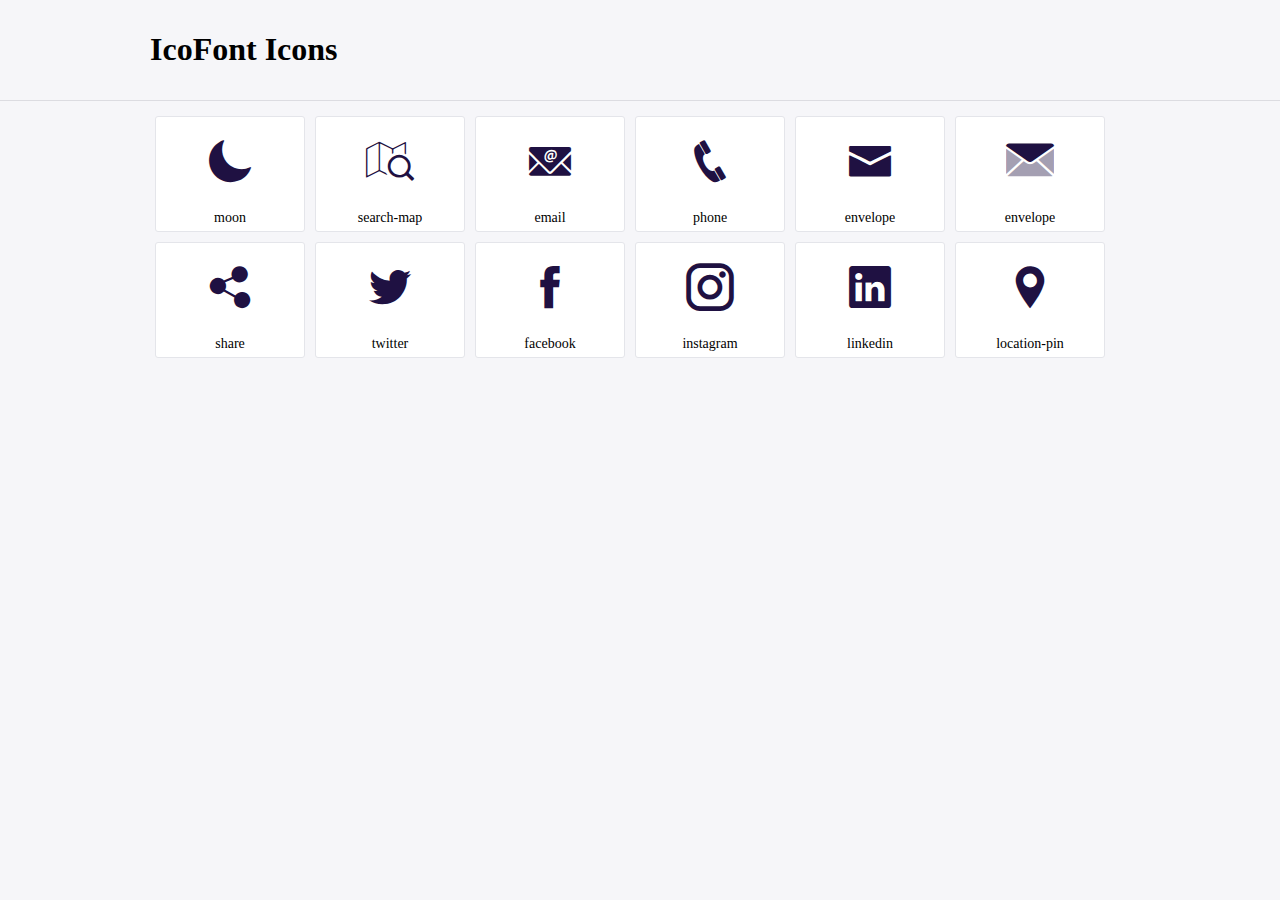
<file: icofont/demo.html>
<!DOCTYPE html>
	<html>
	<head>
		<meta charset="utf-8">
		<title>Examples | IcoFont</title>
		<link rel="stylesheet" type="text/css" href="./icofont.min.css">
		<style type="text/css">
			body {
				margin: 0;
				padding: 0;
				background: #F6F6F9;
			}
			.header {
				border-bottom: 1px solid #DCDCE1;
				padding: 10px 0;
				margin-bottom: 10px;
			}
			.container {
				width: 980px;
				margin: 0 auto;
			}
			.ico-title {
				font-size: 2em;
			}
			.iconlist {
				margin: 0;
				padding: 0;
				list-style: none;
				text-align: center;
				width: 100%;
				display: flex;
				flex-wrap: wrap;
				flex-direction: row;
			}
			.iconlist li {
				position: relative;
				margin: 5px;
				width: 150px;
				cursor: pointer;
			}
			.iconlist li .icon-holder {
				position: relative;
				text-align: center;
				border-radius: 3px;
				overflow: hidden;
				padding-bottom: 5px;
				background: #ffffff;
				border: 1px solid #E4E5EA;
				transition: all 0.2s linear 0s;
			}
			.iconlist li .icon-holder:hover {
				background: #00C3DA;
				color: #ffffff;
			}
			.iconlist li .icon-holder:hover .icon i {
				color: #ffffff;
			}
			.iconlist li .icon-holder .icon {
				padding: 20px;
				text-align: center;
			}
			.iconlist li .icon-holder .icon i {
				font-size: 3em;
				color: #1F1142;
			}
			.iconlist li .icon-holder span {
				font-size: 14px;
				display: block;
				margin-top: 5px;
				border-radius: 3px;
			}
		</style>
	</head>
	<body>
	<div class="header">
		<div class="container">
			<h1 class="ico-title"> IcoFont Icons </h1>
		</div>
	</div>
	<div class="container">
		<ul class="iconlist">
		
		<li>
			<div class="icon-holder">
				<div class="icon"> 
					<i class="icofont-moon"></i>
				</div> 
				<span> moon </span>
				
			</div>
		</li>
		
		<li>
			<div class="icon-holder">
				<div class="icon"> 
					<i class="icofont-search-map"></i>
				</div> 
				<span> search-map </span>
				
			</div>
		</li>
		
		<li>
			<div class="icon-holder">
				<div class="icon"> 
					<i class="icofont-email"></i>
				</div> 
				<span> email </span>
				
			</div>
		</li>
		
		<li>
			<div class="icon-holder">
				<div class="icon"> 
					<i class="icofont-phone"></i>
				</div> 
				<span> phone </span>
				
			</div>
		</li>
		
		<li>
			<div class="icon-holder">
				<div class="icon"> 
					<i class="icofont-envelope"></i>
				</div> 
				<span> envelope </span>
				
			</div>
		</li>
		
		<li>
			<div class="icon-holder">
				<div class="icon"> 
					<i class="icofont-duotone icofont-envelope"></i>
				</div> 
				<span> envelope </span>
				
			</div>
		</li>
		
		<li>
			<div class="icon-holder">
				<div class="icon"> 
					<i class="icofont-share"></i>
				</div> 
				<span> share </span>
				
			</div>
		</li>
		
		<li>
			<div class="icon-holder">
				<div class="icon"> 
					<i class="icofont-twitter"></i>
				</div> 
				<span> twitter </span>
				
			</div>
		</li>
		
		<li>
			<div class="icon-holder">
				<div class="icon"> 
					<i class="icofont-facebook"></i>
				</div> 
				<span> facebook </span>
				
			</div>
		</li>
		
		<li>
			<div class="icon-holder">
				<div class="icon"> 
					<i class="icofont-instagram"></i>
				</div> 
				<span> instagram </span>
				
			</div>
		</li>
		
		<li>
			<div class="icon-holder">
				<div class="icon"> 
					<i class="icofont-linkedin"></i>
				</div> 
				<span> linkedin </span>
				
			</div>
		</li>
		
		<li>
			<div class="icon-holder">
				<div class="icon"> 
					<i class="icofont-location-pin"></i>
				</div> 
				<span> location-pin </span>
				
			</div>
		</li>
		
		</ul>
	</div>	
	</body>
	</html>
</file>
